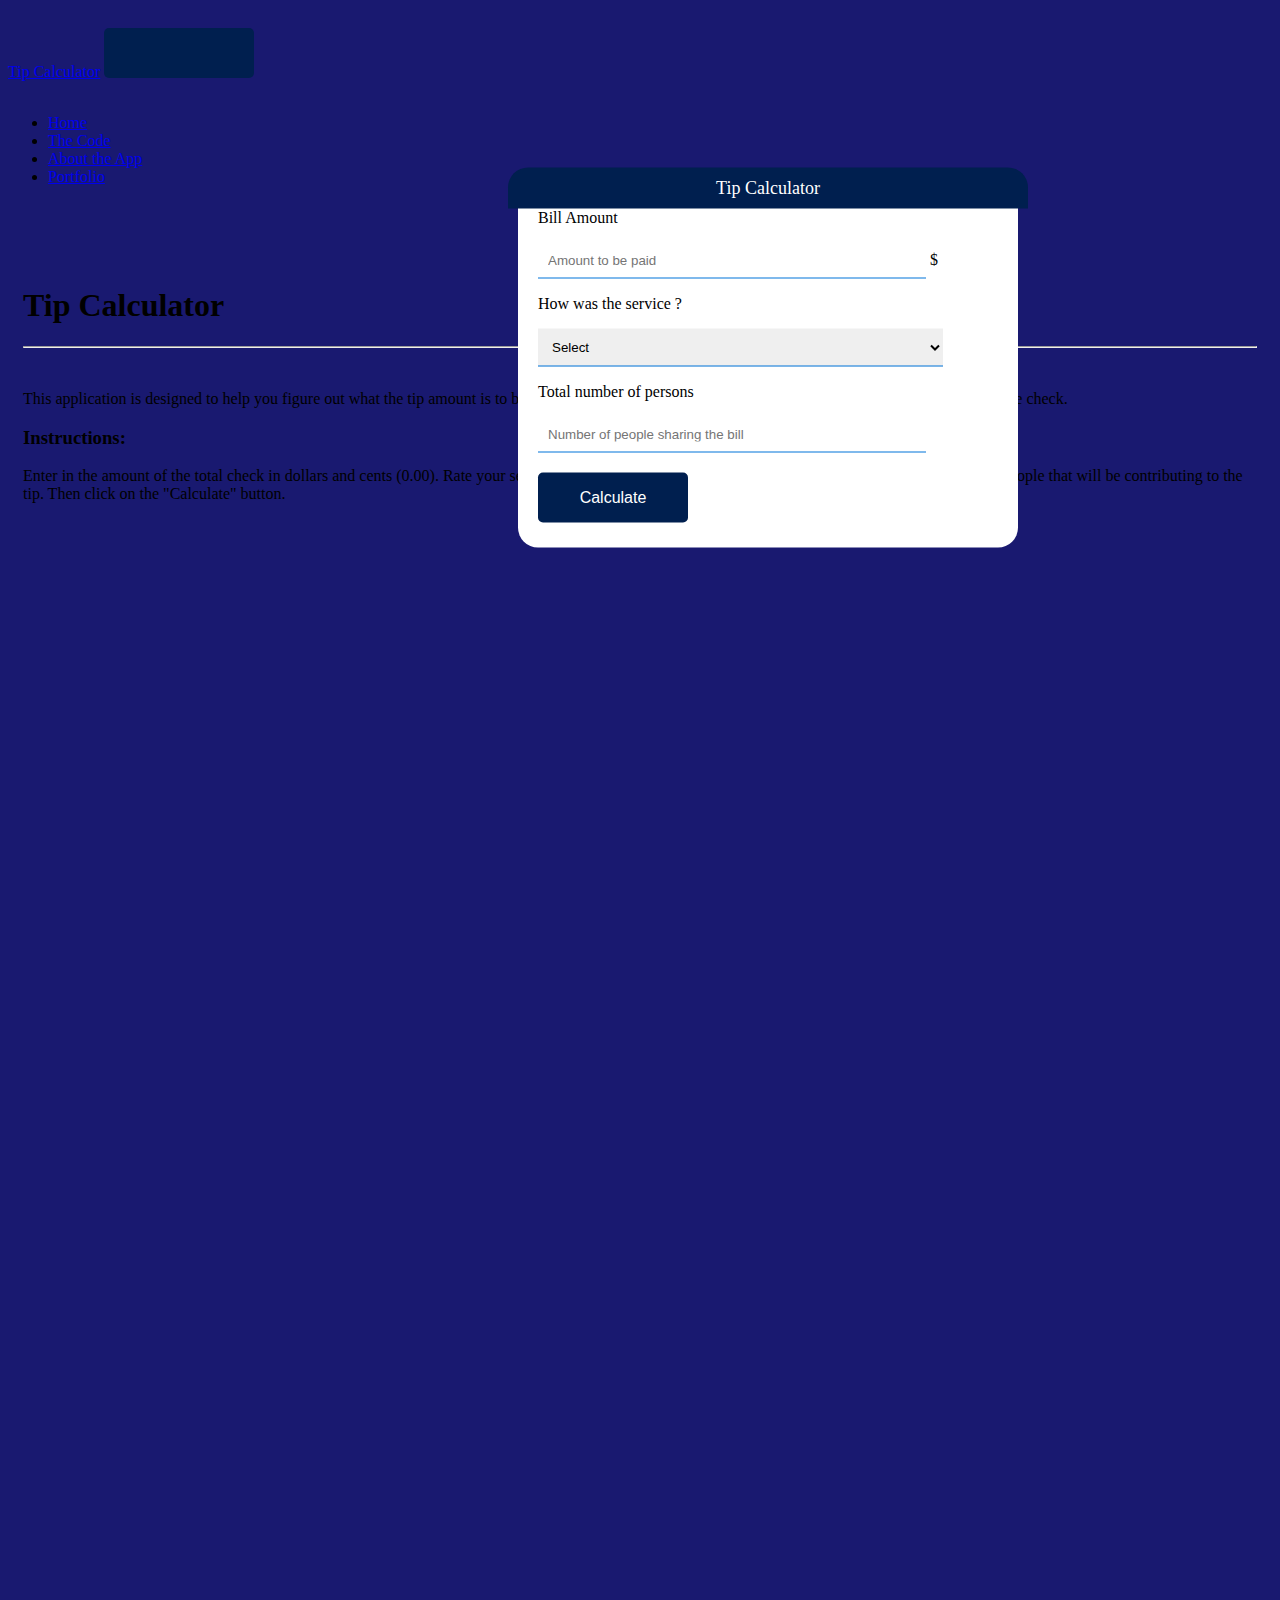
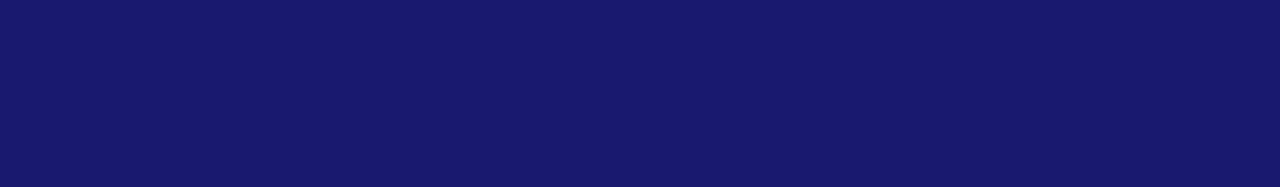
<file: index.html>
<!doctype html>
<html lang="en">

<head>
    <title>Tip Calculator App</title>
    <!-- Required meta tags -->
    <meta charset="utf-8">
    <meta name="viewport" content="width=device-width, initial-scale=1, shrink-to-fit=no">

    <!-- Bootstrap CSS -->
    <link href="https://cdn.jsdelivr.net/npm/bootstrap@5.0.2/dist/css/bootstrap.min.css" rel="stylesheet"
        integrity="sha384-EVSTQN3/azprG1Anm3QDgpJLIm9Nao0Yz1ztcQTwFspd3yD65VohhpuuCOmLASjC" crossorigin="anonymous">
    <!--link css stylesheet-->
    <link rel="stylesheet" href="/css/style.css">
    <!-- link JS scripting page -->
    <script src="/js/site.js"></script>
   
</head>

<body>

<nav class="navbar navbar-expand-md navbar-dark fixed-top bg-dark">
    <div class="container-fluid">
        <a class="navbar-brand" href="index.html">Tip Calculator</a>
        <button class="navbar-toggler" type="button" data-bs-toggle="collapse" data-bs-target="#navbarCollapse"
            aria-controls="navbarCollapse" aria-expanded="false" aria-label="Toggle navigation">
            <span class="navbar-toggler-icon"></span>
        </button>
        <div class="collapse navbar-collapse" id="navbarCollapse">
            <ul class="navbar-nav me-auto mb-2 mb-md-0">
                <li class="nav-item">
                    <a class="nav-link active" aria-current="page" href="index.html">Home</a>
                </li>
                <li class="nav-item">
                    <a class="nav-link" href="code.html">The Code</a>
                </li>
                <li class="nav-item">
                    <a class="nav-link" href="about.html">About the App</a>
                </li>
                <li class="nav-item">
                    <a class="nav-link" href="https://jmj-techdevportfolio.netlify.app/" target="_blank">Portfolio</a>
                </li>
            </ul>
        </div>
    </div>
</nav>

<main class="flex-shrink-0">
   <div class="container h-100 minHeight">
       <div class="row row-cols-1 row-cols-md-2 h-100 p-2 m-2">
           <!--This column will give a quick synopsis of what the application is and what it does-->
           <div class="col-4">
               <div class="bg-dark text-light h-100 minHeight">
                    <h1>Tip Calculator</h1>
                    <hr>
                    <br>
                    <p>This application is designed to help you figure out what the tip amount is to be paid and how much the tip will be split amongst the number of people on the check.</p>
                    <h3 class="text-danger">Instructions:</h3>
                    <p>Enter in the amount of the total check in dollars and cents (0.00). Rate your service by choosing from the options in the menu. Next, enter the amount of people that will be contributing to the tip. Then click on the "Calculate" button. </p>
               </div>
            </div>
           
            <!--This column will be where the actual application lives--> 
           <div class="col-8">
               <div class="bg-secondary text-dark h-100 minHeight">
                   <div class="appContainer h-70 p-2">
                        <h2>Tip Calculator</h2>
                       <div class="wrapper">
                           
                           <p>Bill Amount</p>
                           
                           <input type="text" id="amount" 
                           placeholder="Amount to be paid"> $
                           
                           
                           <p>How was the service ?</p>
                           
                           <select id="services">
                               <option selected disabled hidden>
                                   Select
                                </option>
                                <option value="0.25">25% - Top Notch</option>
                                <option value="0.20">20% - Excellent</option>
                                <option value="0.15">15% - Good</option>
                                <option value="0.10">10% - Bad</option>
                                <option value="0.05">5% - Worst</option>
                            </select>
                            
                            
                            <p>Total number of persons</p>
                            
                            <input type="text" id="persons"
                            placeholder="Number of people sharing the bill">
                            <button id="calculate">Calculate</button>
                        </div>
                        
                        <div class="tip">
                            
                            <p>Tip Amount</p>
                            
                            $<span id="total">0</span>
                            <span id="each">each</span>
                        </div>
                    </div>
                </div>
            </div>
       </div>
   </div>
 </main>
    <!-- Bootstrap JS -->
    <script src="https://cdn.jsdelivr.net/npm/@popperjs/core@2.9.2/dist/umd/popper.min.js"
        integrity="sha384-IQsoLXl5PILFhosVNubq5LC7Qb9DXgDA9i+tQ8Zj3iwWAwPtgFTxbJ8NT4GN1R8p" crossorigin="anonymous">
    </script>
    <script src="https://cdn.jsdelivr.net/npm/bootstrap@5.0.2/dist/js/bootstrap.min.js"
        integrity="sha384-cVKIPhGWiC2Al4u+LWgxfKTRIcfu0JTxR+EQDz/bgldoEyl4H0zUF0QKbrJ0EcQF" crossorigin="anonymous">
    </script>
</body>

</html>
</file>
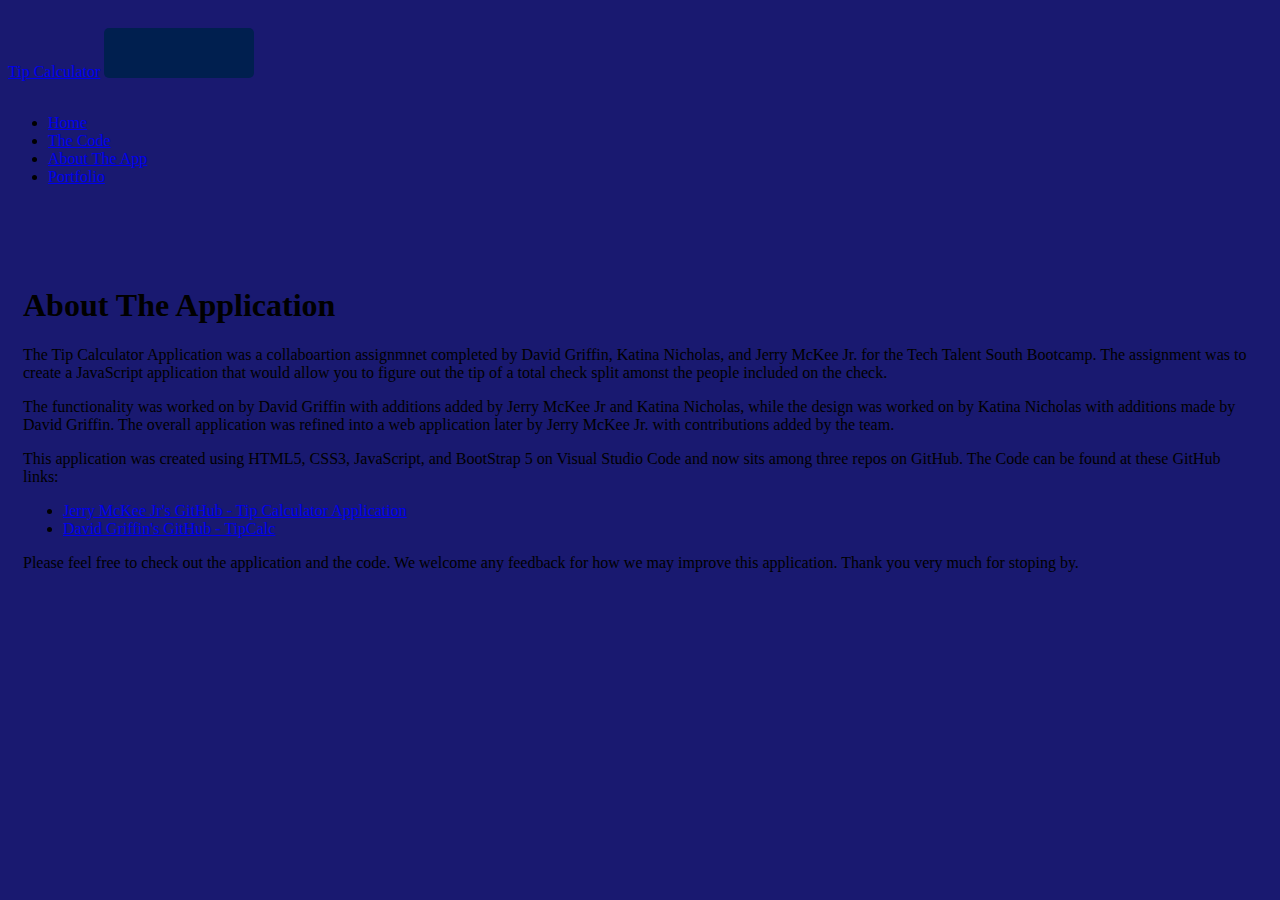
<file: about.html>
<!doctype html>
<html lang="en">

<head>
    <title>Tip Calculator: About the App</title>
    <!-- Required meta tags -->
    <meta charset="utf-8">
    <meta name="viewport" content="width=device-width, initial-scale=1, shrink-to-fit=no">

    <!-- Bootstrap CSS -->
    <link href="https://cdn.jsdelivr.net/npm/bootstrap@5.0.2/dist/css/bootstrap.min.css" rel="stylesheet"
        integrity="sha384-EVSTQN3/azprG1Anm3QDgpJLIm9Nao0Yz1ztcQTwFspd3yD65VohhpuuCOmLASjC" crossorigin="anonymous">
    <link rel="stylesheet" href="/css/style.css">
    <script src="/js/site.js"></script>
   
</head>

<body>

<nav class="navbar navbar-expand-md navbar-dark fixed-top bg-dark">
    <div class="container-fluid">
        <a class="navbar-brand" href="index.html">Tip Calculator</a>
        <button class="navbar-toggler" type="button" data-bs-toggle="collapse" data-bs-target="#navbarCollapse"
            aria-controls="navbarCollapse" aria-expanded="false" aria-label="Toggle navigation">
            <span class="navbar-toggler-icon"></span>
        </button>
        <div class="collapse navbar-collapse" id="navbarCollapse">
            <ul class="navbar-nav me-auto mb-2 mb-md-0">
                <li class="nav-item">
                    <a class="nav-link" href="index.html">Home</a>
                </li>
                <li class="nav-item">
                    <a class="nav-link" href="code.html">The Code</a>
                </li>
                <li class="nav-item">
                    <a class="nav-link active" aria-current="page"  href="#">About The App</a>
                </li>
                <li class="nav-item">
                    <a class="nav-link" href="https://jmj-techdevportfolio.netlify.app/" target="_blank">Portfolio</a>
                </li>
            </ul>
        </div>
    </div>
</nav>

<main class="flex-shrink-0">
   <div class="container">
       <h1 class="mt-5 text-light">About The Application</h1>
       <p class="lead text-light">The Tip Calculator Application was a collaboartion assignmnet completed by David Griffin, Katina Nicholas, and Jerry McKee Jr. for the Tech Talent South Bootcamp. The assignment was to create a JavaScript application that would allow you to figure out the tip of a total check split amonst the people included on the check.

        <p class="text-light">The functionality was worked on by David Griffin with additions added by Jerry McKee Jr and Katina Nicholas, while the design was worked on by Katina Nicholas with additions made by David Griffin. The overall application was refined into a web application later by Jerry McKee Jr. with contributions added by the team.</p>
        
        <p class="text-light">This application was created using HTML5, CSS3, JavaScript, and BootStrap 5 on Visual Studio Code and now sits among three repos on GitHub. The Code can be found at these GitHub links:</p>
        <ul>
            <li><a href="https://github.com/McKeeJerry-FS/TipCalcApplication" target="_blank">Jerry McKee Jr's GitHub - Tip Calculator Application</a></li>
            <li><a href="https://github.com/dwg06d/tipCalc" target="_blank">David Griffin's GitHub - TipCalc</a></li>
        </ul>
        <p class="text-light">Please feel free to check out the application and the code. We welcome any feedback for how we may improve this application. Thank you very much for stoping by.</p>
   </div>
 </main>
    
 <!-- Bootstrap JS -->
    <script src="https://cdn.jsdelivr.net/npm/@popperjs/core@2.9.2/dist/umd/popper.min.js"
        integrity="sha384-IQsoLXl5PILFhosVNubq5LC7Qb9DXgDA9i+tQ8Zj3iwWAwPtgFTxbJ8NT4GN1R8p" crossorigin="anonymous">
    </script>
    <script src="https://cdn.jsdelivr.net/npm/bootstrap@5.0.2/dist/js/bootstrap.min.js"
        integrity="sha384-cVKIPhGWiC2Al4u+LWgxfKTRIcfu0JTxR+EQDz/bgldoEyl4H0zUF0QKbrJ0EcQF" crossorigin="anonymous">
    </script>
</body>

</html>
</file>
<file: css/style.css>
main>.container {
    padding: 60px 15px 0;
}

body {
    background-color: midnightblue;
}

.sticky-nav {
    position: fixed;
    left: 0;
    bottom: 0;
    width: 100% ;
}

body> main {
    margin-top: 20px;
    margin-bottom: 60px;
}

.homeBG {
    width: 100%;
    background: url(/img/The\ Grid.jpeg);
    background-repeat: no-repeat;
    background-position: center;
    background-size: cover;
    background-attachment: fixed;
}

.homeText {
    font-family: modesto-open-shadow, sans-serif;
    font-weight: 400;
    font-style: normal;
    color: rgb(195, 255, 0);
}

.minHeight {
    min-height: 80vh;
}

h2 {
	position: absolute;
	left: 50%;
	top: -20px;
	width: 500px;
	transform: translateX(-50%);
	background-color: #001f4f;
	color: #fff;
	font-weight: 100;
	border-top-left-radius: 20px;
	border-top-right-radius: 20px;
	font-size: 18px;
	text-align: center;
	padding: 10px;
}

.wrapper {
	padding: 20px;
}

input,
select {
	width: 80%;
	border: none;
	border-bottom: 1px solid #0074d9;
	padding: 10px;
}

input:focus,
select:focus {
	border: 1px solid #0074d9;
	outline: none;
}

select {
	width: 88% !important;
}

button {
	margin: 20px auto;
	width: 150px;
	height: 50px;
	background-color: #001f4f;
	color: #fff;
	font-size: 16px;
	border: none;
	border-radius: 5px;

}

.tip {
	text-align: center;
	font-size: 32px;
	display: none;
}

.appContainer {
	width: 500px;
	height: 375px;
	background-color: #fff;
	position: absolute;
	left: 60%;
	top: 40%;
	transform: translateX(-50%) translateY(-50%);
	border-radius: 20px;
}
</file>
